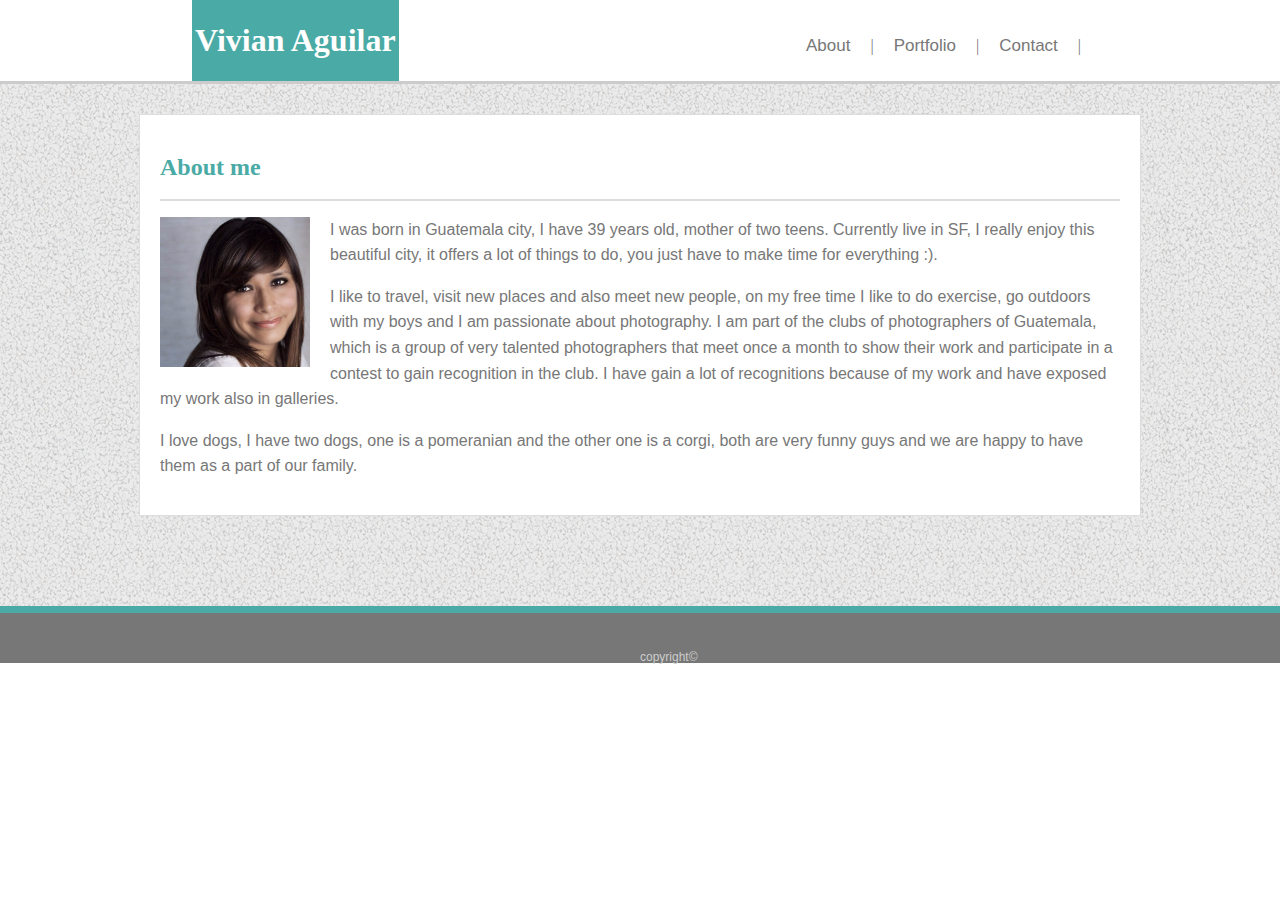
<file: index.html>
<!DOCTYPE html>
<html lang="en">

<head>
    <link rel="stylesheet" type="text/css" href="assets/css/reset.css">
    <link rel="stylesheet" type="text/css" href="assets/css/style.css">
    <title>Vivian Aguilar - Portfolio</title>
</head>

<body>

    <!--This section is for the header-->
    <div class="header">
        <div class="nameHeader">
            <div class="nameHeader2">
                <h1>Vivian Aguilar</h1>
            </div>
        </div>

        <div class="navBar">
            <nav>
                <a href=index.html>About</a> |
                <a href=portfolio.html>Portfolio</a> |
                <a href=contact.html>Contact</a> |
            </nav>

        </div>
    </div>

    <!--This section is for the body-->
    <div class="backContainer">
        <div class="container">
            <h2>About me </h2>
            <hr>
            <div class="about">
                <p><img src=assets/images/portrait.png alt="Vivian Aguilar">
                    
                </p>
                <p>
                    I was born in Guatemala city, I have 39 years old, mother of two teens. Currently live in SF, I
                    really enjoy this beautiful city, it offers a lot of things to do, you just have to make time for
                    everything :).
                </p>
                <p>
                    I like to travel, visit new places and also meet new people, on my free time I like to do exercise,
                    go outdoors with my boys and I am passionate about photography. I am part of the clubs of
                    photographers of Guatemala, which is a group of very talented photographers that meet once a month
                    to show their work and participate in a contest to gain recognition in the club. I have gain a lot
                    of recognitions because of my work and have exposed my work also in galleries.
                </p>
                <p>
                    I love dogs, I have two dogs, one is a pomeranian and the other one is a corgi, both are very funny
                    guys and we are happy to have them as a part of our family.

                </p>


            </div>

        </div>
    </div>


    <!--This section is for the footer-->
    <div class=footer>
        <span>copyright© </span>

    </div>

</body>

</html>
</file>
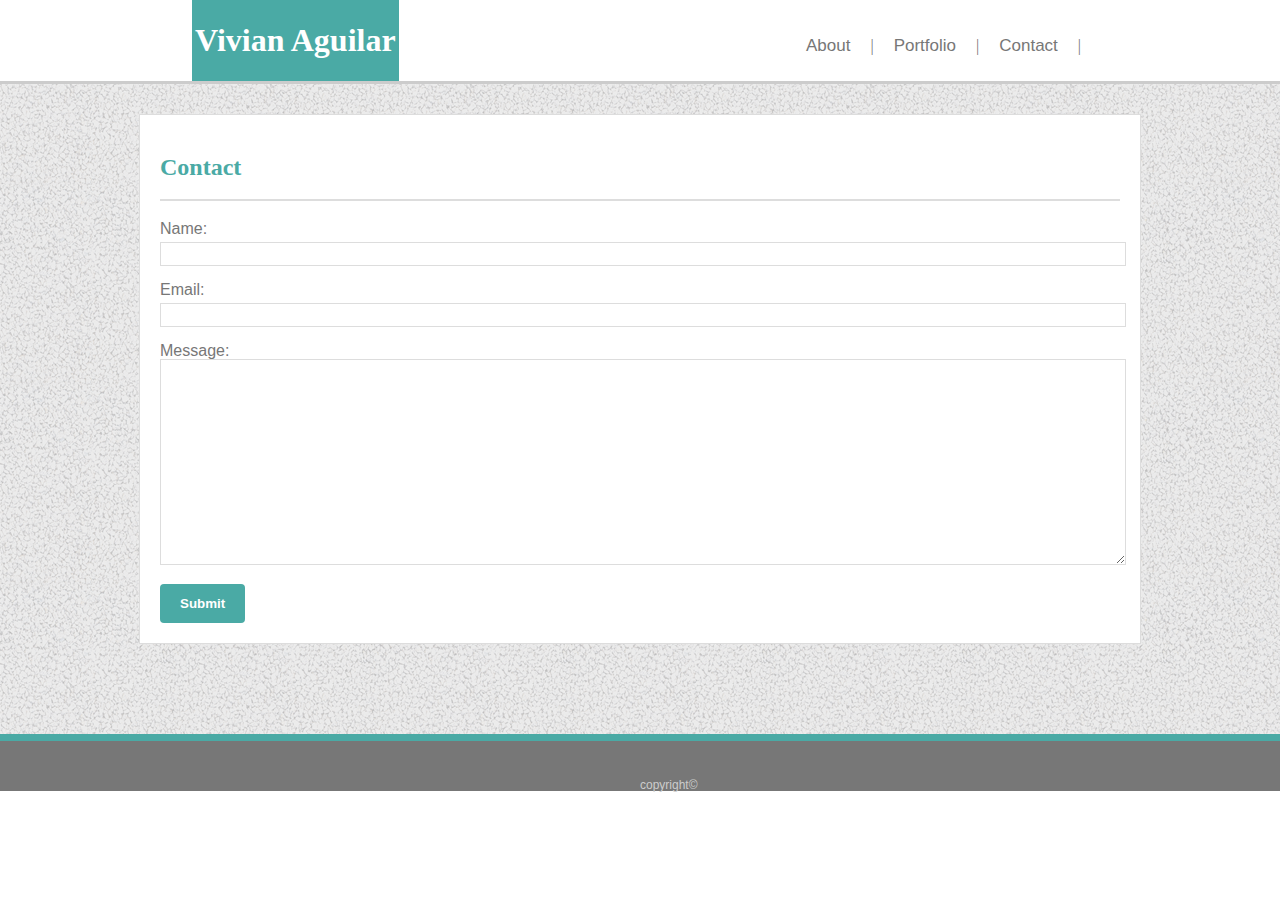
<file: contact.html>
<!DOCTYPE html>
<html lang="en">

<head>
    <link rel="stylesheet" type="text/css" href="assets/css/reset.css">
    <link rel="stylesheet" type="text/css" href="assets/css/style.css">
    <link rel="stylesheet" type="text/css" href="assets/css/contact.css">
    <title>Vivian Aguilar - Portfolio</title>
</head>

<body>


    <!--This section is for the header-->
    <div class="header">
        <div class="nameHeader">
            <div class="nameHeader2">
                <h1>Vivian Aguilar</h1>
            </div>
        </div>

        <div class="navBar">
            <nav>
                <a href=index.html>About</a> |
                <a href=portfolio.html>Portfolio</a> |
                <a href=contact.html>Contact</a> |
            </nav>

        </div>
    </div>

    <!--This section is for the body-->
    <div class="backContainer">
        <div class="container">
            <h2>Contact</h2>
            <hr>
            <div>
                <!-- Contact Form -->
                <form action="/action_page.php" class="contact">
                    Name:<br>
                    <input type="text" name="firstname">
                    <br><br>
                    Email:<br>
                    <input type="text" name="email">
                    <br><br>
                    Message:<br>
                    <textarea id="textarea"></textarea>
                    <br><br>
                    <input type="submit" value="Submit">
                </form>
            </div>

        </div>
    </div>


    <!--This section is for the footer-->
    <div class=footer>
        <span>copyright© </span>

    </div>

</body>

</html>
</file>
<file: assets/css/style.css>
/* header */

.header {
    background-color: #ffffff;
    border-bottom: 3px solid #cccccc;
    font-family: Georgia, Times, "Times New Roman", serif;
}

/* Navigation bar */

.navBar {
    display: inline-flex;
    justify-content: flex-end;
    width: 53%;
    color: #777777;
}

.navBar a {
    text-align: center;
    padding: 14px 16px;
    text-decoration: none;
    font-size: 17px;
    color: #777777;
    font-family: Arial, "Helvetica Neue", Helvetica, sans-serif;
}

.navBar a:hover {
    color: #4aaaa5;
    font-weight: 500;
}

/* Display Name on the header */

.nameHeader {
    display: inline-block;
    padding-left: 15%;
    padding-bottom: 0%;
}

.nameHeader2 {
    background-color: #4aaaa5;
    border: double;
    border-color: #4aaaa5;
    padding-bottom: 0%;
}

/* Body Container */

.backContainer {
    background-image: url("../images/gravel.png");
    background-repeat: repeat;
    background-size: auto;
    padding-top: 30px;
    padding-bottom: 90px;
}

.container {
    width: 960px;
    overflow: auto;
    background-color: #ffffff;
    border: solid #dddddd 1px;
    padding: 20px 20px 20px 20px;
    margin-left: auto;
    margin-right: auto;
}

.container hr {
    border-color: #dddddd;
    border-style: solid;
}

.about img {
    float: left;
    padding: 0px 20px 10px 0px;
    height: 150px;
    width: 150;
}

/* footer */

.footer {
    padding-top: 0%;
    border-top: 7px solid #4aaaa5;
    background-color: #777777;
    height: 50px;
    position: relative;
    text-align: center;
    margin-bottom: -50px;
}

.footer span {
    position: absolute;
    bottom: 0;
    font-size: 12px;
    color: #cccccc;
}

/* general */

p {
    color: #777777;
    line-height: 1.6;
    display: block;
    margin-block-start: 1em;
    margin-block-end: 1em;
    margin-inline-start: 0px;
    margin-inline-end: 0px;
}

body {
    font-family: Arial, "Helvetica Neue", Helvetica, sans-serif;
    padding-top: 0%;
}

h2 {
    font-family: Georgia, Times, "Times New Roman", serif;
    color: #4aaaa5;
    display: block;
    font-size: 1.5em;
    margin-block-start: 0.83em;
    margin-block-end: 0.83em;
    margin-inline-start: 0px;
    margin-inline-end: 0px;
    font-weight: bold;
}

h1 {
    color: white;
    display: block;
    font-size: 2em;
    margin-block-start: 0.67em;
    margin-block-end: 0.67em;
    margin-inline-start: 0px;
    margin-inline-end: 0px;
    font-weight: bold;
}
</file>
<file: assets/css/contact.css>
/** Style for the Form **/

.contact {
    color: #777777;
    font-family: Arial, "Helvetica Neue", Helvetica, sans-serif;
    margin-top: 20px;
}

input[type=text] {
    width: 100%;
    border: 1px solid #dddddd;
    margin-top: 5px;
    height: 20px;
}

#textarea {
    width: 100%;
    height: 200px;
    border: 1px solid #dddddd;
}

input[type=submit] {
    background-color: #4aaaa5;
    color: white;
    padding: 12px 20px;
    border: none;
    border-radius: 4px;
    cursor: pointer;
    font-weight: 600;
}

input[type=submit]:hover {
    background-color: lightblue;
}
</file>
